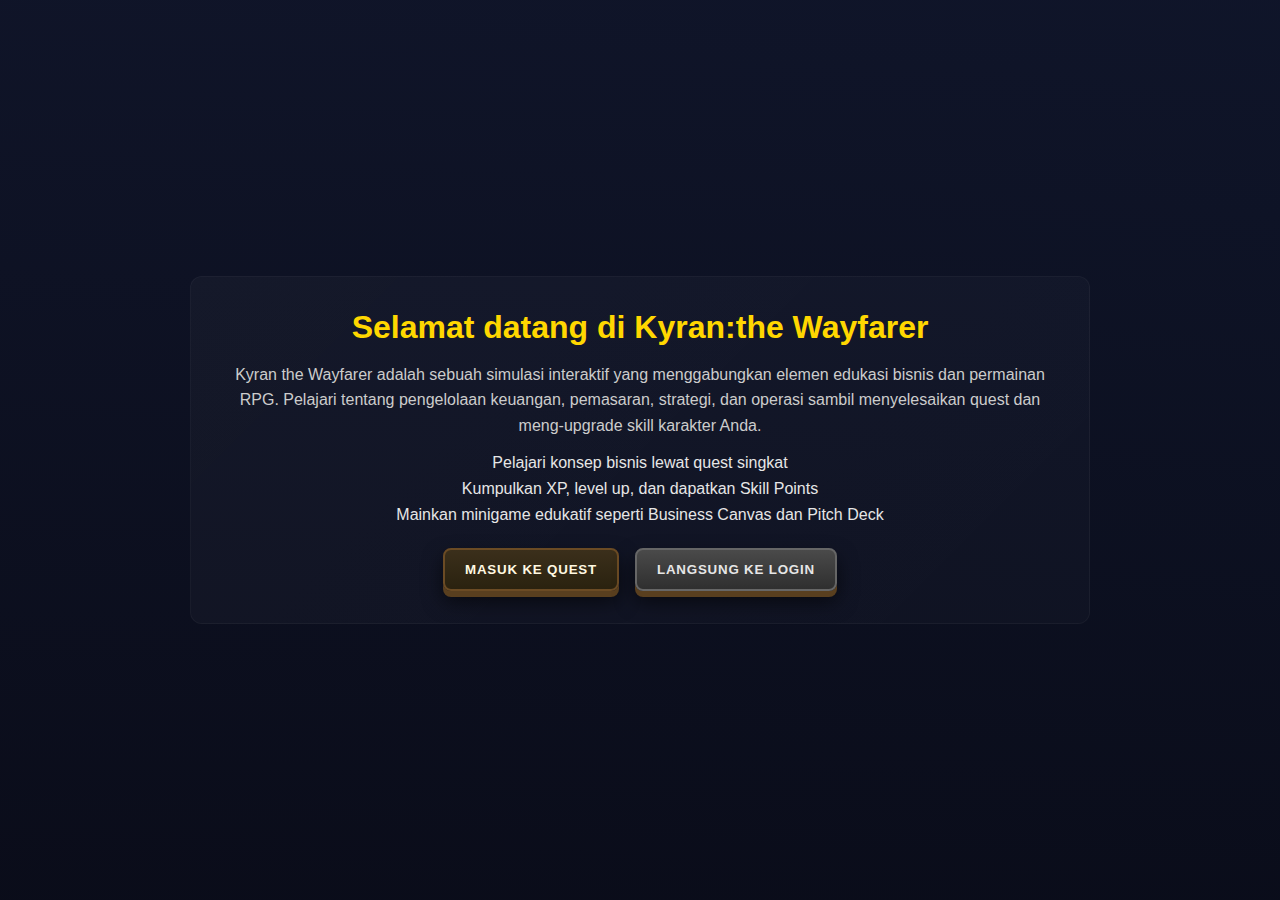
<file: index.html>
<!DOCTYPE html>
<html lang="id">

<head>
  <meta charset="UTF-8">
  <meta name="viewport" content="width=device-width, initial-scale=1.0">
  <title>Kyran: The Wayfarer RPG</title>
  <link rel="stylesheet" href="style.css">
  <link rel="icon" type="image/png" href="./icons/gold.png">
  <link rel="manifest" href="manifest.json">
  <meta name="theme-color" content="#007bff">


</head>

<body>
  <div id="landing" class="landing-section">
    <div class="landing-content">
      <h1 class="game-title">Kyran:The Wayfarer</h1>
      <div class="character-creation">
        <input type="text" id="playerName" placeholder="Masukkan nama Anda" maxlength="20">
        <select id="playerRole">
          <option value="">Pilih Role</option>
          <option value="Merchant">Merchant</option>
          <option value="Strategist">Strategist</option>
          <option value="Marketer">Marketer</option>
        </select>
        <button id="startQuest" class="start-btn">Start Quest</button>
      </div>
    </div>
  </div>

  <div id="siteIntro" class="intro-section">
    <div class="intro-content">
      <h2 class="intro-title">Selamat datang di Kyran:the Wayfarer</h2>
      <p class="intro-desc">Kyran the Wayfarer adalah sebuah simulasi interaktif yang menggabungkan elemen edukasi
        bisnis
        dan permainan RPG. Pelajari tentang pengelolaan keuangan, pemasaran, strategi, dan operasi sambil menyelesaikan
        quest dan meng-upgrade skill karakter Anda.</p>
      <ul class="intro-features">
        <li>Pelajari konsep bisnis lewat quest singkat</li>
        <li>Kumpulkan XP, level up, dan dapatkan Skill Points</li>
        <li>Mainkan minigame edukatif seperti Business Canvas dan Pitch Deck</li>
      </ul>
      <div class="intro-actions">
        <button id="enterSite" class="medieval-btn">Masuk ke Quest</button>
        <button id="skipIntro" class="medieval-btn muted">Langsung ke Login</button>
      </div>
    </div>
  </div>

  <div id="questModal" class="modal hidden">
    <div class="modal-content">
      <div class="modal-header">
        <h3 id="questTitle"></h3>
        <button class="close-btn">&times;</button>
      </div>
      <div class="modal-body">
        <p id="questDescription"></p>
        <div id="questTask"></div>
      </div>
      <div class="modal-footer">
        <button id="submitAnswer" class="submit-btn" disabled>Submit</button>
        <button id="completeQuest" class="complete-btn hidden">Complete Quest</button>
      </div>
    </div>
  </div>

  <div id="levelUpModal" class="modal hidden">
    <div class="modal-content level-up-content">
      <div class="level-up-animation">
        <h2>LEVEL UP!</h2>
        <div class="level-display-big">Level <span id="newLevel"></span></div>
        <p>+1 Skill Point Earned!</p>
        <button id="continuePlaying" class="continue-btn">Continue</button>
      </div>
    </div>
  </div>

  <div id="minigameModal" class="modal hidden">
    <div class="modal-content minigame-content">
      <div class="modal-header">
        <h3 id="minigameTitle"></h3>
        <div class="minigame-timer">Time: <span id="gameTimer">0</span>s</div>
        <button class="close-btn">&times;</button>
      </div>
      <div class="modal-body">
        <div id="minigameDescription"></div>
        <div id="minigameArea"></div>
        <div class="minigame-controls">
          <div class="minigame-score">Score: <span id="gameScore">0</span></div>
          <button id="startMinigame" class="game-btn">Start Game</button>
        </div>
        <div class="modal-footer">
          <button id="submitMinigame" class="submit-btn" disabled>Submit Game</button>
          <button id="completeMinigame" class="complete-btn hidden">Complete Quest</button>
        </div>
      </div>
    </div>
  </div>

  <div id="notification" class="notification hidden"></div>

  <script src="script.js"></script>
</body>

</html>
</file>
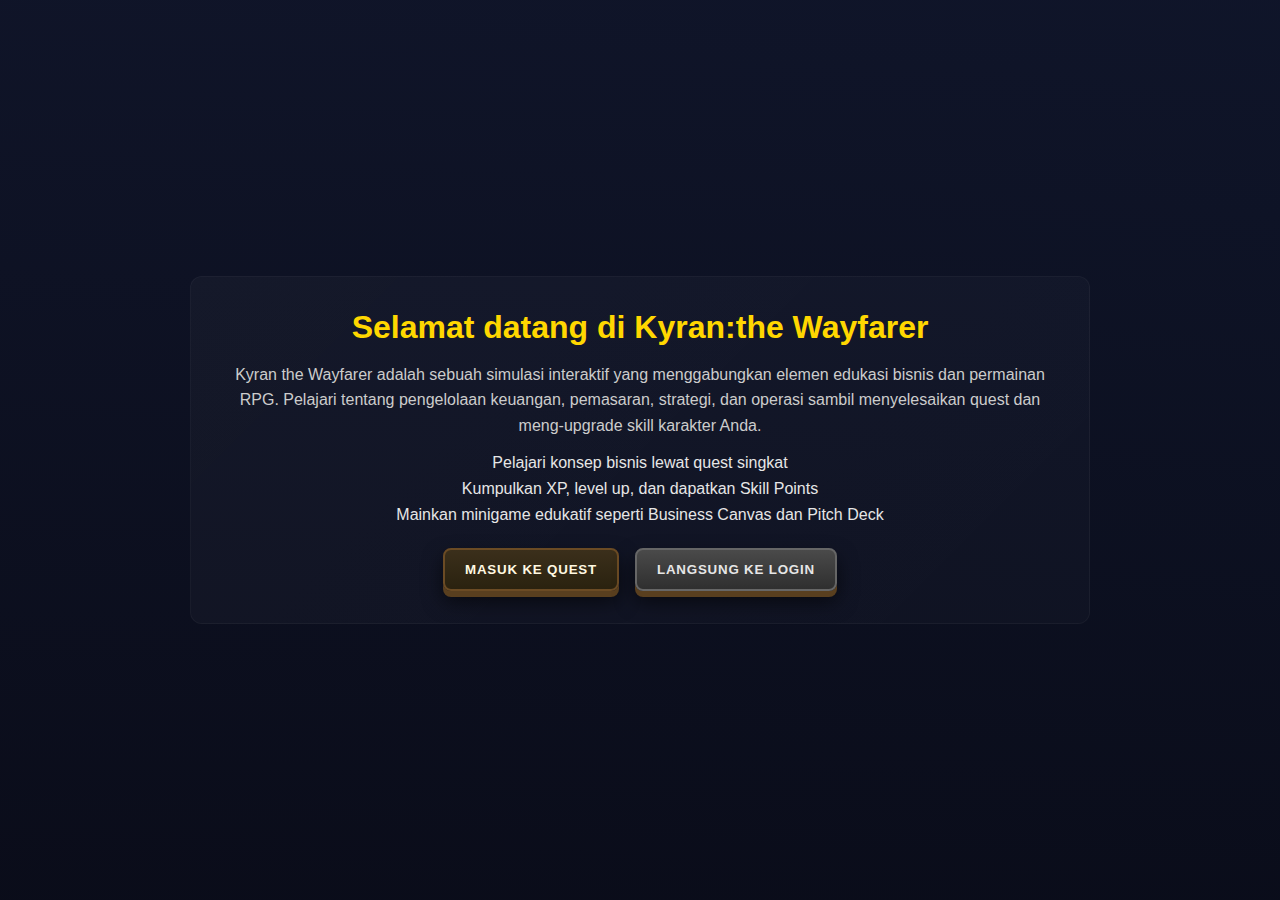
<file: dashboard.html>
<!DOCTYPE html>
<html lang="id">

<head>
  <meta charset="UTF-8">
  <meta name="viewport" content="width=device-width, initial-scale=1.0">
  <title>Kyran the Wayfarer - Dashboard</title>
  <link rel="stylesheet" href="style.css">
  <link rel="icon" type="image/png" href="./icons/gold.png">
</head>

<body>
  <div id="dashboard" class="dashboard">
    <header class="game-header">
      <button id="openProfile" class="profile-btn">Profil & Statistik</button>
      <div class="xp-section grunge-xp">
        <div class="level-display">Level <span id="currentLevel">1</span></div>
        <div class="xp-bar-container">
          <div class="xp-bar grunge-bar">
            <div id="xpProgress" class="xp-progress grunge-progress"></div>
          </div>
          <span class="xp-text"><span id="currentXP">0</span>/<span id="maxXP">50</span> XP</span>
        </div>
        <div class="skill-points grunge-sp">SP: <span id="skillPoints">0</span></div>
      </div>
      <button id="resetGame" class="reset-btn">Reset Game</button>
    </header>

    <div id="profileModal" class="modal hidden">
      <div class="modal-content profile-content">
        <div class="modal-header">
          <h3>Profil Karakter</h3>
          <button class="close-btn" id="closeProfile">&times;</button>
        </div>
        <div class="modal-body">
          <div class="profile-info-box grunge-box">
            <div class="profile-row">
              <span class="profile-label">Nama:</span>
              <span id="playerNameDisplay"></span>
            </div>
            <div class="profile-row">
              <span class="profile-label">Role:</span>
              <span id="playerRoleDisplay"></span>
            </div>
          </div>
          <div class="profile-stats-box grunge-box">
            <div class="profile-row">
              <img src="icons/gold.png" alt="Gold" class="stat-icon">
              <span class="profile-label">Gold:</span>
              <span id="goldDisplay">0</span>
            </div>
            <div class="profile-row">
              <img src="icons/reputation.png" alt="Reputation" class="stat-icon">
              <span class="profile-label">Reputation:</span>
              <span id="reputationDisplay">0</span>
            </div>
            <div class="profile-row">
              <span class="profile-label">Business:</span>
              <span id="businessStat">1</span>
            </div>
            <div class="profile-row">
              <span class="profile-label">Leadership:</span>
              <span id="leadershipStat">1</span>
            </div>
            <div class="profile-row">
              <span class="profile-label">Innovation:</span>
              <span id="innovationStat">1</span>
            </div>
            <div class="profile-row">
              <span class="profile-label">Influence:</span>
              <span id="influenceStat">1</span>
            </div>
          </div>
        </div>
      </div>
    </div>

    <main class="game-content">
      <section class="quest-board">
        <h2>Quest Board</h2>
        <div class="quest-categories">
          <button class="quest-tab active" data-tab="regular">Regular Quests</button>
          <button class="quest-tab" data-tab="chains">Quest Chains</button>
        </div>
        <div id="questList" class="quest-list"></div>
        <div id="questChainList" class="quest-chain-list hidden">
        </div>
      </section>

      <section class="skill-tree">
        <h2>Skill Tree</h2>
        <div class="skill-branches">
          <div class="skill-branch" data-category="finance">
            <h3>Finance</h3>
            <div class="skill-nodes" id="financeSkills"></div>
          </div>
          <div class="skill-branch" data-category="marketing">
            <h3>Marketing</h3>
            <div class="skill-nodes" id="marketingSkills"></div>
          </div>
          <div class="skill-branch" data-category="strategy">
            <h3>Strategy</h3>
            <div class="skill-nodes" id="strategySkills"></div>
          </div>
          <div class="skill-branch" data-category="operations">
            <h3>Operations</h3>
            <div class="skill-nodes" id="operationsSkills"></div>
          </div>
        </div>
      </section>
    </main>
  </div>

  <div id="questModal" class="modal hidden">
    <div class="modal-content">
      <div class="modal-header">
        <h3 id="questTitle"></h3>
        <button class="close-btn">&times;</button>
      </div>
      <div class="modal-body">
        <p id="questDescription"></p>
        <div id="questTask"></div>
      </div>
      <div class="modal-footer">
        <button id="submitAnswer" class="submit-btn" disabled>Submit</button>
        <button id="completeQuest" class="complete-btn hidden">Complete Quest</button>
      </div>
    </div>
  </div>

  <div id="levelUpModal" class="modal hidden">
    <div class="modal-content level-up-content">
      <div class="level-up-animation">
        <h2>LEVEL UP!</h2>
        <div class="level-display-big">Level <span id="newLevel"></span></div>
        <p>+1 Skill Point Earned!</p>
        <button id="continuePlaying" class="continue-btn">Continue</button>
      </div>
    </div>
  </div>

  <div id="minigameModal" class="modal hidden">
    <div class="modal-content minigame-content">
      <div class="modal-header">
        <h3 id="minigameTitle"></h3>
        <div class="minigame-timer">Time: <span id="gameTimer">0</span>s</div>
        <button class="close-btn">&times;</button>
      </div>
      <div class="modal-body">
        <div id="minigameDescription"></div>
        <div id="minigameArea"></div>
        <div class="minigame-controls">
          <div class="minigame-score">Score: <span id="gameScore">0</span></div>
          <button id="startMinigame" class="game-btn">Start Game</button>
        </div>
        <div class="modal-footer">
          <button id="submitMinigame" class="submit-btn" disabled>Submit Game</button>
          <button id="completeMinigame" class="complete-btn hidden">Complete Quest</button>
        </div>
      </div>
    </div>
  </div>

  <div id="notification" class="notification hidden"></div>

  <script src="script.js"></script>
</body>

</html>
</file>
<file: style.css>
.profile-btn {
  background: linear-gradient(180deg, #3b2f1b, #2a220f);
  color: #ffd700;
  border: 2px solid #6b4b24;
  padding: 0.75rem 1.5rem;
  border-radius: 8px;
  font-weight: bold;
  cursor: pointer;
  box-shadow: 0 6px 0 #593f1f, 0 10px 20px rgba(0, 0, 0, 0.6);
  text-transform: uppercase;
  letter-spacing: 0.06em;
  margin-right: 1rem;
}
.profile-btn:active {
  transform: translateY(4px);
  box-shadow: 0 2px 0 #593f1f;
}

.profile-content {
  max-width: 500px;
  background: linear-gradient(180deg, #2a2a2a, #1a1a1a);
  border: 2px solid #6b4b24;
  border-radius: 12px;
  box-shadow: 0 0 30px #000a;
}
.profile-info-box,
.profile-stats-box {
  background: linear-gradient(90deg, #3b2f1b 60%, #2a220f 100%);
  border: 2px solid #6b4b24;
  border-radius: 8px;
  margin-bottom: 1.5rem;
  padding: 1rem 1.5rem;
  color: #ffd700;
  box-shadow: 0 4px 20px #000a;
}
.profile-row {
  display: flex;
  align-items: center;
  gap: 1rem;
  margin-bottom: 0.75rem;
  font-size: 1.1rem;
}
.profile-label {
  min-width: 110px;
  color: #ffd700;
  font-weight: bold;
}

.grunge-xp {
  background: linear-gradient(90deg, #3b2f1b 60%, #2a220f 100%);
  border: 2px solid #6b4b24;
  border-radius: 8px;
  box-shadow: 0 4px 20px #000a;
  padding: 1rem 1.5rem;
  margin-bottom: 1rem;
}
.grunge-bar {
  background: #2a2a2a;
  border: 2px solid #ffd700;
  border-radius: 8px;
  box-shadow: 0 2px 10px #000a;
}
.grunge-progress {
  background: linear-gradient(90deg, #ffd700, #4ade80);
  border-radius: 8px;
  box-shadow: 0 0 10px #ffd70099;
}
.grunge-sp {
  background: #593f1f;
  border: 2px solid #ffd700;
  border-radius: 20px;
  color: #ffd700;
  font-weight: bold;
  padding: 0.5rem 1.5rem;
  box-shadow: 0 2px 10px #000a;
}
.grunge-box {
  background: linear-gradient(90deg, #3b2f1b 60%, #2a220f 100%);
  border: 2px solid #6b4b24;
  border-radius: 8px;
  box-shadow: 0 4px 20px #000a;
  color: #ffd700;
}
* {
  margin: 0;
  padding: 0;
  box-sizing: border-box;
}

body {
  font-family: "Arial", sans-serif;
  background: linear-gradient(135deg, #1a1a2e, #16213e, #0f3460);
  color: #ffffff;
  overflow-x: hidden;
}

.hidden {
  display: none !important;
}

.landing-section {
  height: 100vh;
  display: flex;
  align-items: center;
  justify-content: center;
  background: radial-gradient(circle at center, #2a2a5a 0%, #1a1a2e 100%);
  transition: all 0.8s ease-in-out;
}

.landing-section.fade-out {
  opacity: 0;
  transform: translateY(-50px);
}

.landing-content {
  text-align: center;
  max-width: 400px;
  width: 90%;
  animation: slideInUp 1s ease-out;
}

.game-title {
  font-size: 3.5rem;
  font-weight: bold;
  background: linear-gradient(45deg, #ffd700, #ffed4e, #ffd700);
  background-clip: text;
  -webkit-background-clip: text;
  -webkit-text-fill-color: transparent;
  margin-bottom: 2rem;
  text-shadow: 0 0 20px rgba(255, 215, 0, 0.3);
}

.intro-section {
  min-height: 100vh;
  display: flex;
  align-items: center;
  justify-content: center;
  background: linear-gradient(
    180deg,
    rgba(15, 20, 40, 0.95),
    rgba(10, 12, 25, 0.98)
  );
  padding: 2rem;
}

.intro-content {
  max-width: 900px;
  background: linear-gradient(
    135deg,
    rgba(255, 255, 255, 0.03),
    rgba(255, 255, 255, 0.02)
  );
  border: 1px solid rgba(255, 255, 255, 0.04);
  padding: 2rem;
  border-radius: 12px;
  text-align: center;
}

.intro-title {
  font-size: 2rem;
  color: #ffd700;
  margin-bottom: 1rem;
}

.intro-desc {
  color: #cccccc;
  margin-bottom: 1rem;
  line-height: 1.6;
}

.intro-features {
  list-style: none;
  margin: 1rem 0 1.5rem;
  padding: 0;
  color: #e6e6e6;
}

.intro-features li {
  margin: 0.5rem 0;
}

.intro-actions {
  display: flex;
  gap: 1rem;
  justify-content: center;
}

.medieval-btn {
  background: linear-gradient(180deg, #3b2f1b, #2a220f);
  color: #fff8e1;
  border: 2px solid #6b4b24;
  padding: 0.75rem 1.25rem;
  border-radius: 8px;
  font-weight: bold;
  cursor: pointer;
  box-shadow: 0 6px 0 #593f1f, 0 10px 20px rgba(0, 0, 0, 0.6);
  text-transform: uppercase;
  letter-spacing: 0.06em;
}

.medieval-btn:active {
  transform: translateY(4px);
  box-shadow: 0 2px 0 #593f1f;
}

.medieval-btn.muted {
  background: linear-gradient(180deg, #4a4a4a, #2f2f2f);
  border-color: #666;
  color: #e6e6e6;
}

@media (max-width: 768px) {
  .intro-content {
    padding: 1rem;
  }
  .intro-actions {
    flex-direction: column;
  }
}

.character-creation {
  display: flex;
  flex-direction: column;
  gap: 1.5rem;
}

.character-creation input,
.character-creation select {
  padding: 1rem;
  border: 2px solid #4a5568;
  border-radius: 8px;
  background: rgba(255, 255, 255, 0.1);
  color: #ffffff;
  font-size: 1rem;
  transition: all 0.3s ease;
}

.character-creation input:focus,
.character-creation select:focus {
  outline: none;
  border-color: #ffd700;
  box-shadow: 0 0 15px rgba(255, 215, 0, 0.3);
}

.start-btn {
  padding: 1rem 2rem;
  background: linear-gradient(45deg, #ffd700, #ffed4e);
  color: #1a1a2e;
  border: none;
  border-radius: 8px;
  font-size: 1.2rem;
  font-weight: bold;
  cursor: pointer;
  transition: all 0.3s ease;
  text-transform: uppercase;
}

.start-btn:hover {
  transform: translateY(-2px);
  box-shadow: 0 8px 25px rgba(255, 215, 0, 0.4);
}

.start-btn:disabled {
  opacity: 0.5;
  cursor: not-allowed;
  transform: none;
}

.dashboard {
  min-height: 100vh;
  animation: slideInFromBottom 0.8s ease-out;
}

.game-header {
  background: rgba(0, 0, 0, 0.3);
  padding: 1rem;
  display: flex;
  justify-content: space-between;
  align-items: center;
  flex-wrap: wrap;
  gap: 1rem;
  backdrop-filter: blur(10px);
  border-bottom: 1px solid rgba(255, 255, 255, 0.1);
}

.player-info {
  display: flex;
  flex-direction: column;
  gap: 0.25rem;
}

.stats-section {
  display: flex;
  align-items: center;
  gap: 2rem;
  padding: 0.5rem 1rem;
  background: rgba(0, 0, 0, 0.2);
  border-radius: 8px;
}

.stat-item {
  display: flex;
  align-items: center;
  gap: 0.5rem;
  color: #ffd700;
  font-weight: bold;
}

.stat-icon {
  width: 24px;
  height: 24px;
}

.stats-grid {
  display: grid;
  grid-template-columns: repeat(2, 1fr);
  gap: 1rem;
}

.stat-box {
  background: rgba(255, 255, 255, 0.1);
  padding: 0.5rem;
  border-radius: 6px;
  text-align: center;
  border: 1px solid rgba(255, 255, 255, 0.2);
}

.stat-label {
  display: block;
  font-size: 0.8rem;
  color: #cccccc;
  margin-bottom: 0.25rem;
}

.stat-box span:last-child {
  font-weight: bold;
  color: #4ade80;
}

.xp-section {
  display: flex;
  align-items: center;
  gap: 1rem;
  flex: 1;
  justify-content: center;
}

.level-display {
  font-weight: bold;
  color: #ffd700;
  font-size: 1.1rem;
}

.xp-bar-container {
  display: flex;
  align-items: center;
  gap: 0.5rem;
  flex: 1;
  max-width: 300px;
}

.xp-bar {
  flex: 1;
  height: 20px;
  background: rgba(255, 255, 255, 0.1);
  border-radius: 10px;
  overflow: hidden;
  border: 1px solid rgba(255, 255, 255, 0.2);
}

.xp-progress {
  height: 100%;
  background: linear-gradient(90deg, #4ade80, #22c55e);
  border-radius: 10px;
  transition: width 0.5s ease;
  box-shadow: 0 0 10px rgba(34, 197, 94, 0.5);
}

.xp-text {
  font-size: 0.9rem;
  white-space: nowrap;
}

.skill-points {
  background: rgba(139, 69, 19, 0.3);
  padding: 0.5rem 1rem;
  border-radius: 20px;
  border: 1px solid #8b4513;
  font-weight: bold;
}

.reset-btn {
  padding: 0.5rem 1rem;
  background: rgba(220, 38, 38, 0.2);
  color: #ffffff;
  border: 1px solid #dc2626;
  border-radius: 6px;
  cursor: pointer;
  transition: all 0.3s ease;
}

.reset-btn:hover {
  background: rgba(220, 38, 38, 0.4);
}

.game-content {
  display: grid;
  grid-template-columns: 1fr 1fr;
  gap: 2rem;
  padding: 2rem;
  max-width: 1400px;
  margin: 0 auto;
}

.quest-board,
.skill-tree {
  background: rgba(255, 255, 255, 0.05);
  border-radius: 12px;
  padding: 1.5rem;
  backdrop-filter: blur(10px);
  border: 1px solid rgba(255, 255, 255, 0.1);
}

.quest-board h2,
.skill-tree h2 {
  margin-bottom: 1rem;
  color: #ffd700;
  text-align: center;
  font-size: 1.5rem;
}

.quest-categories {
  display: flex;
  gap: 1rem;
  margin-bottom: 1.5rem;
  justify-content: center;
}

.quest-tab {
  padding: 0.5rem 1rem;
  background: rgba(255, 255, 255, 0.1);
  border: 1px solid rgba(255, 255, 255, 0.2);
  border-radius: 20px;
  color: #ffffff;
  cursor: pointer;
  transition: all 0.3s ease;
}

.quest-tab:hover {
  background: rgba(255, 215, 0, 0.1);
}

.quest-tab.active {
  background: rgba(255, 215, 0, 0.2);
  border-color: #ffd700;
  color: #ffd700;
}

.quest-chain-item {
  background: rgba(255, 255, 255, 0.08);
  border-radius: 8px;
  padding: 1rem;
  border: 1px solid rgba(255, 215, 0, 0.3);
  margin-bottom: 1rem;
}

.chain-header {
  display: flex;
  justify-content: space-between;
  align-items: center;
  margin-bottom: 1rem;
}

.chain-name {
  font-size: 1.2rem;
  color: #ffd700;
  font-weight: bold;
}

.chain-progress {
  font-size: 0.9rem;
  color: #4ade80;
}

.chain-description {
  color: #cccccc;
  margin-bottom: 1rem;
}

.chain-rewards {
  display: flex;
  gap: 1rem;
  padding: 0.5rem;
  background: rgba(0, 0, 0, 0.2);
  border-radius: 6px;
}

.reward-item {
  display: flex;
  align-items: center;
  gap: 0.5rem;
  color: #ffd700;
  font-size: 0.9rem;
}

.minigame-content {
  max-width: 800px;
}

.minigame-timer {
  padding: 0.5rem 1rem;
  background: rgba(0, 0, 0, 0.3);
  border-radius: 20px;
  font-size: 1.1rem;
  color: #ffd700;
}

.minigame-controls {
  display: flex;
  justify-content: space-between;
  align-items: center;
  margin-top: 1rem;
  padding-top: 1rem;
  border-top: 1px solid rgba(255, 255, 255, 0.1);
}

.minigame-score {
  font-size: 1.2rem;
  color: #4ade80;
}

.game-btn {
  padding: 0.75rem 1.5rem;
  background: linear-gradient(45deg, #3b82f6, #2563eb);
  color: #ffffff;
  border: none;
  border-radius: 6px;
  font-weight: bold;
  cursor: pointer;
  transition: all 0.3s ease;
}

.game-btn:hover {
  transform: translateY(-2px);
  box-shadow: 0 4px 15px rgba(59, 130, 246, 0.4);
}

#minigameArea {
  min-height: 300px;
  background: rgba(0, 0, 0, 0.2);
  border-radius: 8px;
  padding: 1rem;
  margin: 1rem 0;
}

.game-instructions {
  background: rgba(255, 255, 255, 0.05);
  border-radius: 8px;
  padding: 1rem;
  margin-bottom: 1rem;
}

.game-instructions h4 {
  color: #ffd700;
  margin-bottom: 0.5rem;
}

.game-instructions ul {
  list-style-type: none;
  padding-left: 0;
}

.game-instructions li {
  margin: 0.5rem 0;
  color: #cccccc;
}

.canvas-board {
  display: flex;
  gap: 2rem;
  margin-top: 1rem;
}

.canvas-components,
.canvas-slots {
  flex: 1;
  display: flex;
  flex-direction: column;
  gap: 1rem;
}

.canvas-item {
  background: rgba(255, 215, 0, 0.1);
  border: 2px solid #ffd700;
  padding: 1rem;
  border-radius: 6px;
  cursor: move;
  text-align: center;
  transition: all 0.3s ease;
}

.canvas-item:hover {
  transform: translateY(-2px);
  box-shadow: 0 4px 15px rgba(255, 215, 0, 0.2);
}

.canvas-item.dragging {
  opacity: 0.5;
}

.canvas-slot {
  background: rgba(255, 255, 255, 0.05);
  border: 2px dashed rgba(255, 255, 255, 0.2);
  padding: 1rem;
  border-radius: 6px;
  min-height: 60px;
  display: flex;
  align-items: center;
  justify-content: center;
  transition: all 0.3s ease;
}

.canvas-slot.drag-over {
  background: rgba(255, 215, 0, 0.1);
  border-color: #ffd700;
}

.canvas-slot.error {
  border-color: #dc2626;
  animation: shake 0.5s;
}

.slot-hint {
  color: rgba(255, 255, 255, 0.5);
  font-size: 0.9rem;
  text-align: center;
}

.canvas-item.correct {
  background: rgba(34, 197, 94, 0.1);
  border-color: #22c55e;
  position: relative;
}

.check-mark {
  position: absolute;
  top: 0.25rem;
  right: 0.25rem;
  color: #22c55e;
  font-weight: bold;
}

@keyframes shake {
  0%,
  100% {
    transform: translateX(0);
  }
  25% {
    transform: translateX(-10px);
  }
  75% {
    transform: translateX(10px);
  }
}

.quest-list {
  display: flex;
  flex-direction: column;
  gap: 1rem;
}

.quest-item {
  background: rgba(255, 255, 255, 0.08);
  border-radius: 8px;
  padding: 1rem;
  border: 1px solid rgba(255, 255, 255, 0.1);
  transition: all 0.3s ease;
  cursor: pointer;
  position: relative;
}

.quest-item:hover {
  transform: translateY(-2px);
  box-shadow: 0 8px 25px rgba(255, 215, 0, 0.2);
  border-color: rgba(255, 215, 0, 0.3);
}

.quest-item.completed {
  background: rgba(34, 197, 94, 0.1);
  border-color: #22c55e;
}

.quest-item.completed::after {
  content: "✓";
  position: absolute;
  top: 0.5rem;
  right: 0.5rem;
  color: #22c55e;
  font-size: 1.2rem;
  font-weight: bold;
}

.quest-header {
  display: flex;
  justify-content: space-between;
  align-items: center;
  margin-bottom: 0.5rem;
}

.quest-title {
  font-weight: bold;
  color: #ffffff;
}

.quest-category {
  padding: 0.25rem 0.75rem;
  border-radius: 12px;
  font-size: 0.8rem;
  font-weight: bold;
}

.quest-category.finance {
  background: rgba(34, 197, 94, 0.2);
  color: #22c55e;
}

.quest-category.marketing {
  background: rgba(59, 130, 246, 0.2);
  color: #3b82f6;
}

.quest-category.strategy {
  background: rgba(168, 85, 247, 0.2);
  color: #a855f7;
}

.quest-category.operations {
  background: rgba(245, 158, 11, 0.2);
  color: #f59e0b;
}

.quest-description {
  font-size: 0.9rem;
  color: #cccccc;
  margin-bottom: 0.5rem;
}

.quest-reward {
  font-size: 0.8rem;
  color: #ffd700;
  font-weight: bold;
}

.skill-branches {
  display: grid;
  grid-template-columns: 1fr 1fr;
  gap: 1.5rem;
}

.skill-branch h3 {
  text-align: center;
  margin-bottom: 1rem;
  font-size: 1.1rem;
}

.skill-nodes {
  display: flex;
  flex-direction: column;
  gap: 0.75rem;
}

.skill-node {
  background: rgba(255, 255, 255, 0.05);
  border: 2px solid rgba(255, 255, 255, 0.2);
  border-radius: 8px;
  padding: 0.75rem;
  text-align: center;
  cursor: pointer;
  transition: all 0.3s ease;
  position: relative;
}

.skill-node:hover {
  transform: scale(1.02);
  box-shadow: 0 4px 15px rgba(255, 215, 0, 0.2);
}

.skill-node.locked {
  opacity: 0.5;
  cursor: not-allowed;
}

.skill-node.unlocked {
  background: rgba(255, 215, 0, 0.1);
  border-color: #ffd700;
  color: #ffd700;
}

.skill-node.unlocked::after {
  content: "★";
  position: absolute;
  top: 0.25rem;
  right: 0.5rem;
  color: #ffd700;
  font-size: 1rem;
}

.skill-name {
  font-weight: bold;
  margin-bottom: 0.25rem;
}

.skill-effect {
  font-size: 0.8rem;
  color: #cccccc;
}

.modal {
  position: fixed;
  top: 0;
  left: 0;
  width: 100%;
  height: 100%;
  background: rgba(0, 0, 0, 0.8);
  display: flex;
  align-items: center;
  justify-content: center;
  z-index: 1000;
  animation: fadeIn 0.3s ease;
}

.modal-content {
  background: linear-gradient(135deg, #2a2a5a, #1a1a2e);
  border-radius: 12px;
  max-width: 500px;
  width: 90%;
  max-height: 80vh;
  overflow-y: auto;
  border: 1px solid rgba(255, 255, 255, 0.2);
  animation: slideInScale 0.3s ease;
}

.modal-header {
  display: flex;
  justify-content: space-between;
  align-items: center;
  padding: 1.5rem;
  border-bottom: 1px solid rgba(255, 255, 255, 0.1);
}

.modal-header h3 {
  color: #ffd700;
  font-size: 1.3rem;
}

.close-btn {
  background: none;
  border: none;
  color: #ffffff;
  font-size: 1.5rem;
  cursor: pointer;
  padding: 0.25rem;
  border-radius: 4px;
  transition: background 0.3s ease;
}

.close-btn:hover {
  background: rgba(255, 255, 255, 0.1);
}

.modal-body {
  padding: 1.5rem;
}

.modal-body p {
  margin-bottom: 1.5rem;
  line-height: 1.6;
}

.task-input,
.task-select,
.task-textarea {
  width: 100%;
  padding: 0.75rem;
  border: 2px solid #4a5568;
  border-radius: 6px;
  background: rgba(255, 255, 255, 0.1);
  color: #ffffff;
  margin-bottom: 1rem;
  transition: border-color 0.3s ease;
}

.task-input:focus,
.task-select:focus,
.task-textarea:focus {
  outline: none;
  border-color: #ffd700;
}

.task-options {
  display: flex;
  flex-direction: column;
  gap: 0.75rem;
  margin-bottom: 1rem;
}

.task-option {
  padding: 0.75rem;
  background: rgba(255, 255, 255, 0.05);
  border: 2px solid rgba(255, 255, 255, 0.2);
  border-radius: 6px;
  cursor: pointer;
  transition: all 0.3s ease;
}

.task-option:hover {
  background: rgba(255, 255, 255, 0.1);
}

.task-option.selected {
  background: rgba(255, 215, 0, 0.1);
  border-color: #ffd700;
}

.drag-drop-area {
  min-height: 200px;
  border: 2px dashed #4a5568;
  border-radius: 6px;
  padding: 1rem;
  margin-bottom: 1rem;
}

.draggable-item {
  background: rgba(255, 255, 255, 0.1);
  padding: 0.75rem;
  margin-bottom: 0.5rem;
  border-radius: 6px;
  cursor: move;
  border: 1px solid rgba(255, 255, 255, 0.2);
  transition: all 0.3s ease;
}

.draggable-item:hover {
  background: rgba(255, 255, 255, 0.15);
}

.checklist-item {
  display: flex;
  align-items: center;
  gap: 0.75rem;
  padding: 0.5rem;
  margin-bottom: 0.5rem;
}

.checklist-item input[type="checkbox"] {
  width: 18px;
  height: 18px;
  accent-color: #ffd700;
}

.modal-footer {
  padding: 1.5rem;
  border-top: 1px solid rgba(255, 255, 255, 0.1);
  display: flex;
  gap: 1rem;
  justify-content: flex-end;
}

.submit-btn,
.complete-btn,
.continue-btn {
  padding: 0.75rem 1.5rem;
  border: none;
  border-radius: 6px;
  font-weight: bold;
  cursor: pointer;
  transition: all 0.3s ease;
}

.submit-btn {
  background: #3b82f6;
  color: #ffffff;
}

.submit-btn:hover:not(:disabled) {
  background: #2563eb;
}

.submit-btn:disabled {
  opacity: 0.5;
  cursor: not-allowed;
}

.complete-btn {
  background: #22c55e;
  color: #ffffff;
}

.complete-btn:hover {
  background: #16a34a;
}

.continue-btn {
  background: linear-gradient(45deg, #ffd700, #ffed4e);
  color: #1a1a2e;
  font-size: 1.1rem;
  padding: 1rem 2rem;
}

.continue-btn:hover {
  transform: translateY(-2px);
  box-shadow: 0 8px 25px rgba(255, 215, 0, 0.4);
}

.level-up-content {
  text-align: center;
  padding: 2rem;
}

.level-up-animation h2 {
  font-size: 2.5rem;
  color: #ffd700;
  margin-bottom: 1rem;
  animation: pulse 1s infinite;
}

.level-display-big {
  font-size: 2rem;
  color: #ffffff;
  margin-bottom: 1rem;
}

.notification {
  position: fixed;
  top: 20px;
  right: 20px;
  padding: 1rem 1.5rem;
  border-radius: 8px;
  color: #ffffff;
  font-weight: bold;
  z-index: 1001;
  animation: slideInRight 0.3s ease;
}

.notification.success {
  background: #22c55e;
}

.notification.error {
  background: #dc2626;
}

@keyframes slideInUp {
  from {
    opacity: 0;
    transform: translateY(50px);
  }
  to {
    opacity: 1;
    transform: translateY(0);
  }
}

@keyframes slideInFromBottom {
  from {
    opacity: 0;
    transform: translateY(100px);
  }
  to {
    opacity: 1;
    transform: translateY(0);
  }
}

@keyframes fadeIn {
  from {
    opacity: 0;
  }
  to {
    opacity: 1;
  }
}

@keyframes slideInScale {
  from {
    opacity: 0;
    transform: scale(0.8) translateY(50px);
  }
  to {
    opacity: 1;
    transform: scale(1) translateY(0);
  }
}

@keyframes slideInRight {
  from {
    opacity: 0;
    transform: translateX(100px);
  }
  to {
    opacity: 1;
    transform: translateX(0);
  }
}

@keyframes pulse {
  0%,
  100% {
    transform: scale(1);
  }
  50% {
    transform: scale(1.05);
  }
}

@media (max-width: 768px) {
  .game-title {
    font-size: 2.5rem;
  }

  .game-header {
    flex-direction: column;
    text-align: center;
  }

  .xp-section {
    flex-direction: column;
    gap: 0.5rem;
  }

  .xp-bar-container {
    max-width: 100%;
  }

  .game-content {
    grid-template-columns: 1fr;
    padding: 1rem;
    gap: 1.5rem;
  }

  .skill-branches {
    grid-template-columns: 1fr;
    gap: 1rem;
  }

  .modal-content {
    width: 95%;
    margin: 1rem;
  }

  .modal-footer {
    flex-direction: column;
  }

  .submit-btn,
  .complete-btn {
    width: 100%;
  }
}

@media (max-width: 480px) {
  .game-title {
    font-size: 2rem;
  }

  .landing-content {
    width: 95%;
  }

  .quest-header {
    flex-direction: column;
    align-items: flex-start;
    gap: 0.5rem;
  }

  .skill-node {
    padding: 0.5rem;
  }
}
</file>
